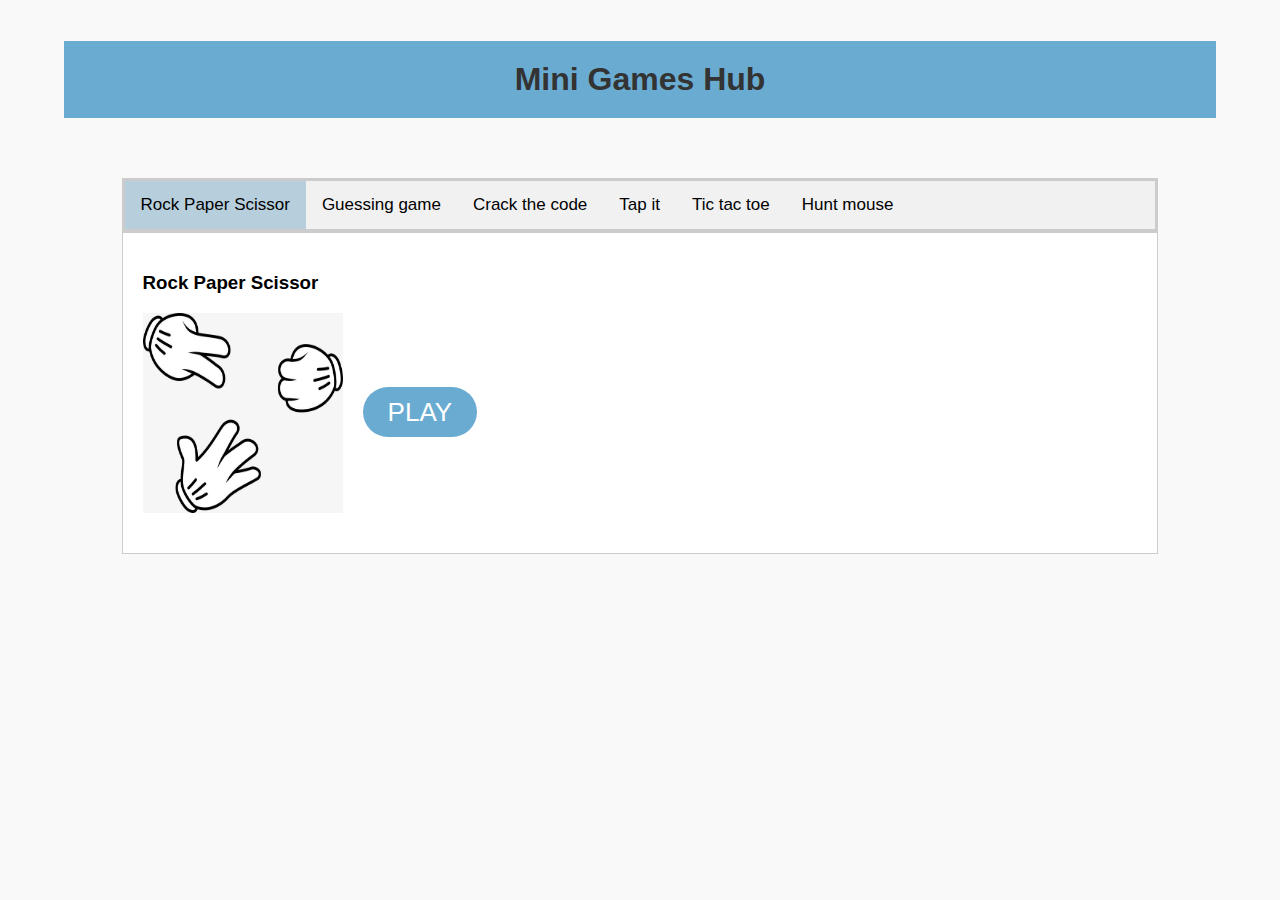
<file: index.html>
<!DOCTYPE html>
<html lang="en">
<head>
    <meta charset="UTF-8">
    <meta name="viewport" content="width=device-width, initial-scale=1.0">
    <title>Game Hub</title>
    <link rel="stylesheet" href="style.css">
</head>
<body>
    <div class="container">
        <h1 class="main-heading">Mini Games Hub</h1>

        <div class="tab-container">
            <div class="tab">
                <button class="tablinks" onclick="openGame(event, 'Game1')" id="defaultOpen">Rock Paper Scissor</button>
                <button class="tablinks" onclick="openGame(event, 'Game2')">Guessing game</button>
                <button class="tablinks" onclick="openGame(event, 'Game3')">Crack the code</button>
                <button class="tablinks" onclick="openGame(event, 'Game4')">Tap it</button>
                <button class="tablinks" onclick="openGame(event, 'Game5')">Tic tac toe</button>
                <button class="tablinks" onclick="openGame(event, 'Game6')">Hunt mouse</button>
            </div>

            <div id="Game1" class="tabcontent">
                <h3>Rock Paper Scissor</h3>
                <div class="game-details">
                    <img src="\images\Rock Paper Scissors, Scissors Drawing, Rock Drawing, Scissor Drawing PNG Transparent Clipart Image and PSD File for Free Download.jpeg" alt="Game 1 Image" class="game-image">
                    <p><a href="../games/rock_paper/index.html" target="_blank" class="btn">PLAY</a></p>
                </div>
            </div>

            <div id="Game2" class="tabcontent">
                <h3>Guessing game</h3>
                <div class="game-details">
                    <img src="images\image.png" alt="Game 2 Image" class="game-image">
                    <p><a href="games/guessing_game/index.html" target="_blank" class="btn">PLAY</a></p>
                </div>
            </div>

            <div id="Game3" class="tabcontent">
                <h3>Crack the code</h3>
                <div class="game-details">
                    <img src="images\maxresdefault.jpg" alt="Game 3 Image" class="game-image">
                    <p><a href="games/crack_code/index.html" target="_blank" class="btn">PLAY</a></p>
                </div>
            </div>

            <div id="Game4" class="tabcontent">
                <h3>Tap it</h3>
                <div class="game-details">
                    <img src="images\images.jpeg" alt="Game 4 Image" class="game-image">
                    <p><a href="games/tap_game/index.html" target="_blank" class="btn">PLAY</a></p>
                </div>
            </div>

            <div id="Game5" class="tabcontent">
                <h3>Tic tac toe</h3>
                <div class="game-details">
                    <img src="images\images2.png" alt="Game 5 Image" class="game-image">
                    <p><a href="games/tictac/index.html" target="_blank" class="btn">PLAY</a></p>
                </div>
            </div>

            <div id="Game6" class="tabcontent">
                <h3>Hunt mouse</h3>
                <div class="game-details">
                    <img src="images\images (1).jpeg" alt="Game 6 Image" class="game-image">
                    <p><a href="games/tap_mouse/index.html" target="_blank" class="btn">PLAY</a></p>
                </div>
            </div>
        </div>
    </div>

    <script>
        function openGame(evt, gameName) {
            var i, tabcontent, tablinks;
            tabcontent = document.getElementsByClassName("tabcontent");
            for (i = 0; i < tabcontent.length; i++) {
                tabcontent[i].style.display = "none";
            }
            tablinks = document.getElementsByClassName("tablinks");
            for (i = 0; i < tablinks.length; i++) {
                tablinks[i].className = tablinks[i].className.replace(" active", "");
            }
            document.getElementById(gameName).style.display = "block";
            evt.currentTarget.className += " active";
        }
        document.getElementById("defaultOpen").click();
    </script>
</body>
</html>
</file>
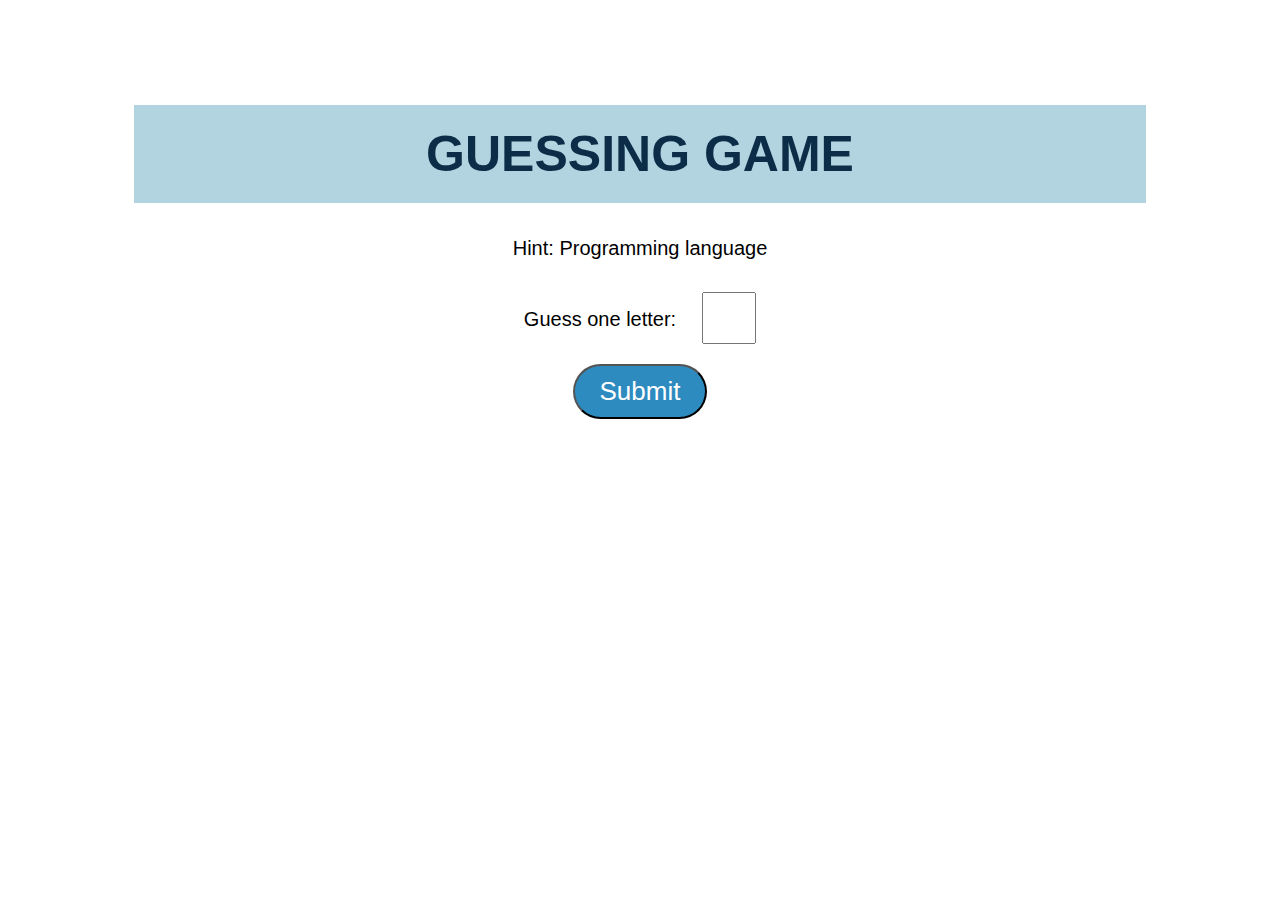
<file: games/guessing_game/index.html>
<!DOCTYPE html> 
<html> 

<head> 
	<title>Word Guessing Game</title> 
	<link rel="stylesheet" href="style.css" /> 
	<script src="script.js"></script> 
</head> 

<body> 
	<div class="card"> 
		<h1>GUESSING GAME</h1> 
		<p> 
			Hint: Programming language 
		</p> 
		<p id="displayWord"></p> 
		<p>Guess one letter: 

			<input type="text"
				maxlength="1"
				id="letter-input"> 
		</p> 
		<button onclick="guessLetter()" class="btn"> 
			Submit 
		</button> 
	</div> 
</body> 

</html>
</file>
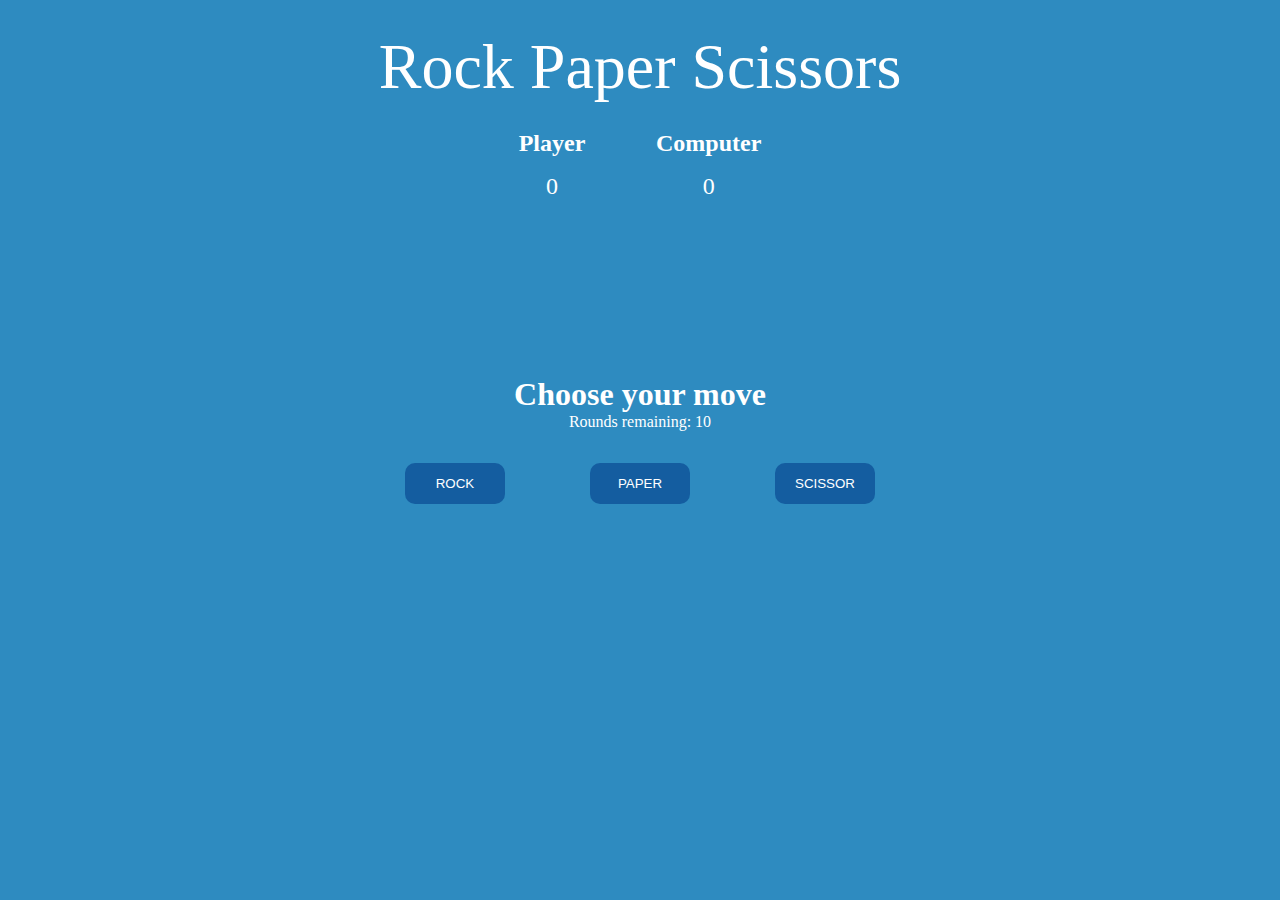
<file: games/rock_paper/index.html>
<!DOCTYPE html>
<html lang="en">
<head>
	<meta charset="UTF-8">
	<meta name="viewport"
		content="width=device-width, 
				initial-scale=1.0">
	<link rel="stylesheet" href="style.css">
	<title>Rock Paper Scissor</title>
</head>
<body>
	<section class="game">
		
		<div class="title">Rock Paper Scissors</div>
	
		<div class="score"> 
			<div class="playerScore">
				<h2>Player</h2>
				<p class="p-count count">0</p>

			</div>	 
			<div class="computerScore">
				<h2>Computer</h2>
				<p class="c-count count">0</p>

			</div>
		</div>
	
		<div class="move">Choose your move</div>
	
		<div class="movesleft">Rounds remaining: 10 </div>
		
		
		<div class="options">
			<button class="rock">ROCK</button>
			<button class="paper">PAPER</button>
			<button class="scissor">SCISSOR</button> 
		</div>
		
		
		<div class="result"></div>
		
		<button class="reload"></button>

	</section>

	<script src="script.js"></script>
</body>
</html>
</file>
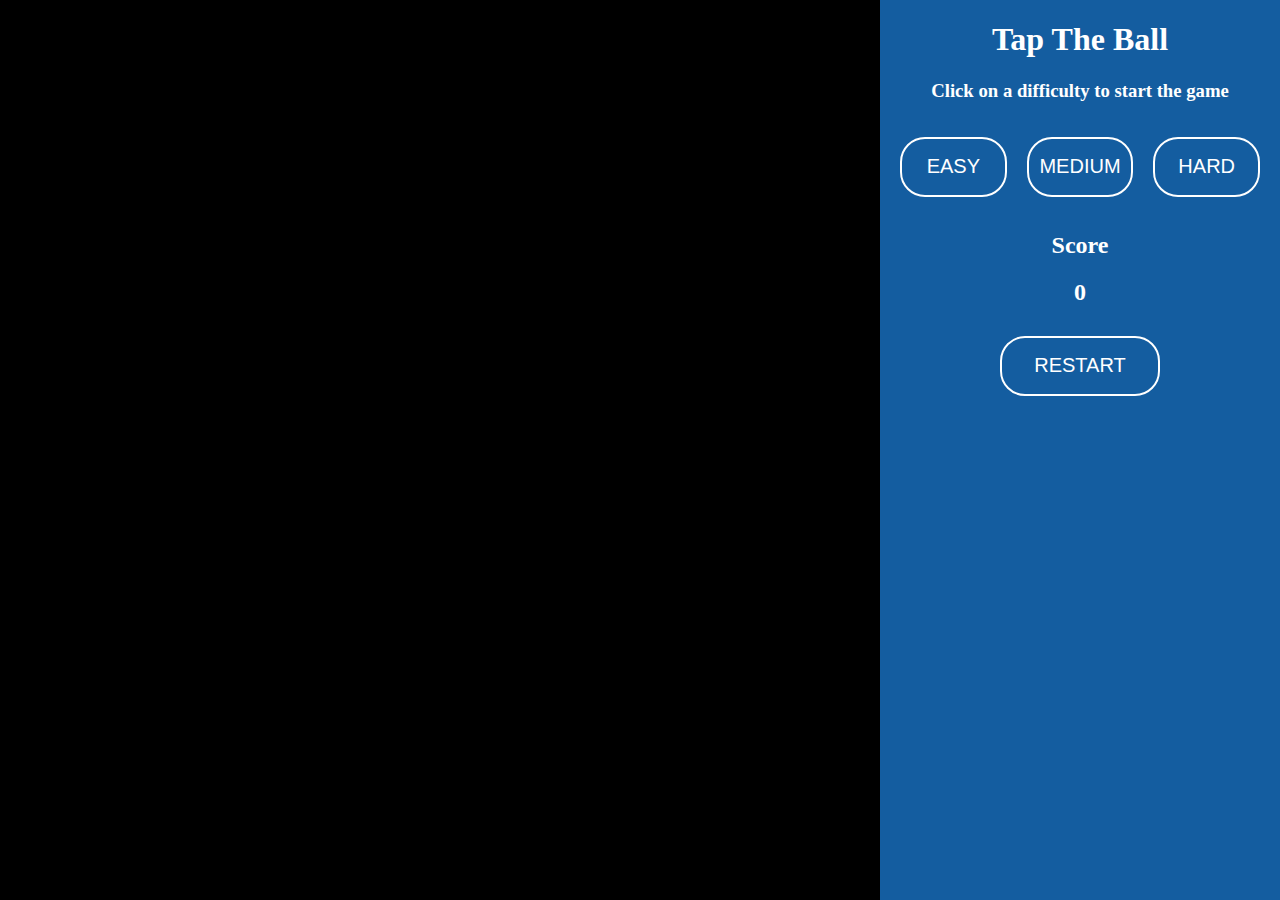
<file: games/tap_game/index.html>
<!DOCTYPE html> 
<html lang="en"> 

<head> 
	<title>Tap it</title>
	<style> 
		body { 
			margin: 0px; 
			background: #000; 
		} 

		.crcl { 
			width: 80px; 
			height: 80px; 
			border-radius: 100%; 
			position: relative; 
			background-image: url( 
               "image.png" 
				); 
			background-size: cover; 
			animation: movement; 
		} 

	 
		@keyframes movement { 
			0% { 
				left: 0px; 
				top: 0px 
			} 

			5% { 
				left: 300px; 
				top: 200px 
			} 

			10% { 
				left: 600px; 
				top: 100px 
			} 

			15% { 
				left: 600px; 
				top: 600px 
			} 

			20% { 
				left: 300px; 
				top: 600px 
			} 

			25% { 
				left: 600px; 
				top: 400px 
			} 

			30% { 
				left: 100px; 
				top: 0px 
			} 

			35% { 
				left: 600px; 
				top: 200px 
			} 

			40% { 
				left: 100px; 
				top: 500px 
			} 

			45% { 
				left: 0px; 
				top: 600px 
			} 

			50% { 
				left: 600px; 
				top: 600px 
			} 

			55% { 
				left: 300px; 
				top: 200px 
			} 

			60% { 
				left: 600px; 
				top: 100px 
			} 

			65% { 
				left: 800px; 
				top: 600px 
			} 

			70% { 
				left: 300px; 
				top: 600px 
			} 

			75% { 
				left: 600px; 
				top: 400px 
			} 

			80% { 
				left: 100px; 
				top: 0px 
			} 

			85% { 
				left: 600px; 
				top: 200px 
			} 

			90% { 
				left: 100px; 
				top: 500px 
			} 

			95% { 
				left: 0px; 
				top: 600px 
			} 

			100% { 
				left: 600px; 
				top: 200px; 
			} 
		} 

		.details { 
			float: right; 
			width: 400px; 
			height: 100vh; 
			position: relative; 
			background-color: #145DA0; 
			color: white; 
			display: block; 
			text-align: center; 
		} 

		.ground { 
			float: left; 
		} 

		.level { 
			display: flex; 
			margin: 10px; 
			margin-top: 25px; 
		} 

		.display_score { 
			margin-top: 25px; 
		} 

		button { 
			border-radius: 25px; 
			width: 8em; 
			height: 3em; 
			font-size: 20px; 
			border: 2px solid white; 
			background: transparent; 
			color: white; 
			margin: 10px; 
			cursor: pointer; 
		} 

		button:hover { 
			background-color: white; 
			color: #145DA0; 
			
			transition-duration: .5s; 
		} 
	</style> 
</head> 

<body> 
	<div class="ground"> 
		<div id="circle" onclick="count()"></div> 
	</div> 
	<div class="details"> 
		<h1>Tap The Ball</h1> 
		<h3>Click on a difficulty to start the game</h3> 
		<div class="level"> 
			<button onclick="easy()">EASY</button> 
			<button onclick="medium()">MEDIUM</button> 
			<button onclick="hard()">HARD</button> 
		</div> 
		<div class="display_score"> 
			<h2>Score</h2> 
			<h2 id="score">0</h2> 
		</div> 
		<button onclick="restart()">RESTART</button> 
	</div> 

	<script> 

		function easy() { 
			document.getElementById('circle') 
				.style.animationDuration = '20s'; 
			document.getElementById('circle') 
				.className = 'crcl'; 
		} 

		
		function medium() { 
			document.getElementById('circle') 
				.style.animationDuration = '15s'; 
			document.getElementById('circle') 
				.className = 'crcl'; 
		} 
		function hard() { 
			document.getElementById('circle') 
				.style.animationDuration = '12s'; 
			document.getElementById('circle') 
				.className = 'crcl'; 
		} 

		let cnt = 0; 

	
		function count() { 
			cnt = parseInt(1) + parseInt(cnt); 
			var scr = document.getElementById('score'); 
			scr.innerHTML = cnt; 
		} 

		function restart() { 
			window.location.reload(); 
		} 
	</script> 
</body> 
	
</html>
</file>
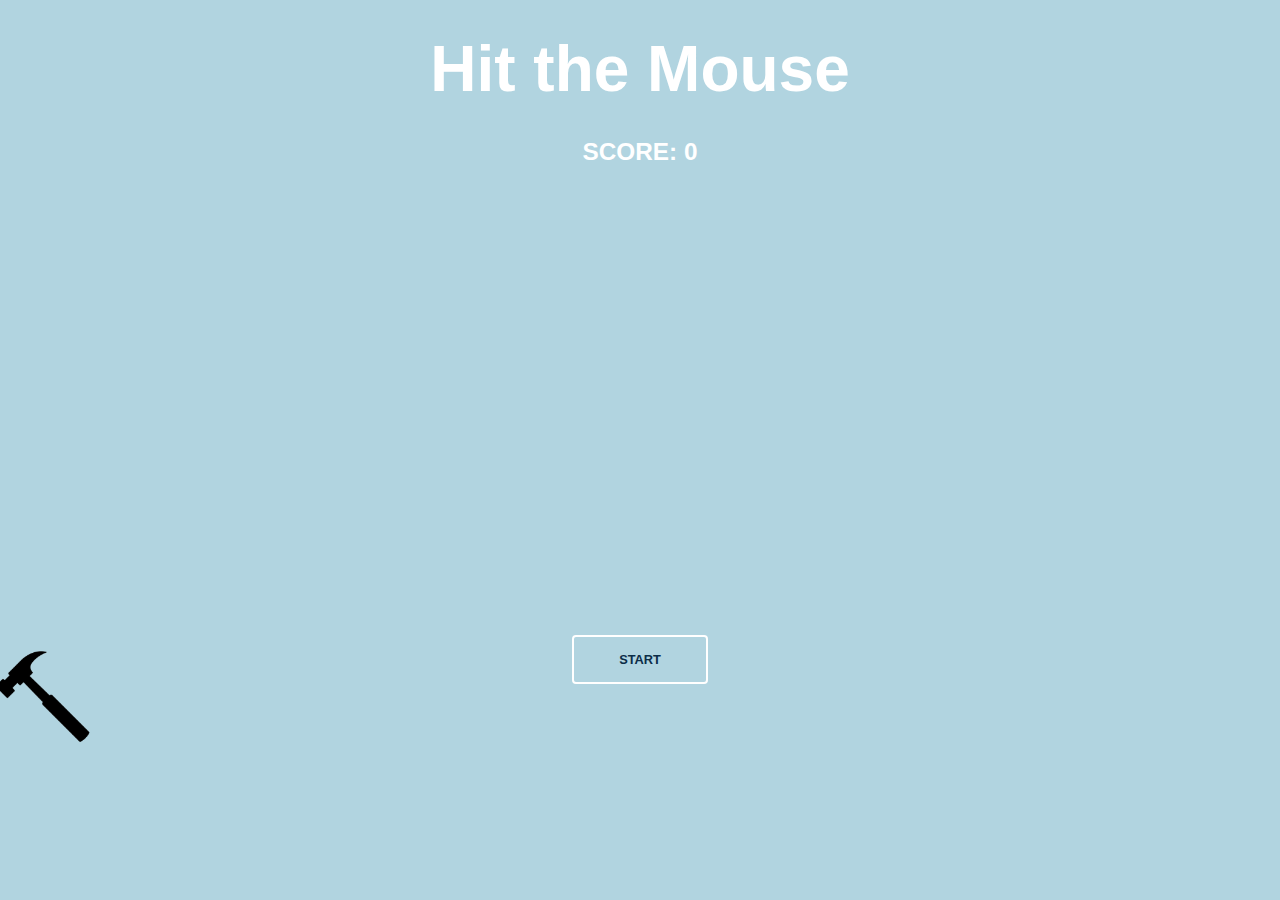
<file: games/tap_mouse/index.html>
<!DOCTYPE html> 
<html lang="en"> 

<head> 
	<title>Hit-The-Mouse</title> 
	<link rel="stylesheet" href="style.css"> 

	
	<link href= 
"https://fonts.googleapis.com/css2?family=Dancing+Script:wght@700&display=swap"
		rel="stylesheet"> 
	<link rel="preconnect"
		href="https://fonts.gstatic.com"> 
</head> 

<body> 
	<div class="heading"> 
		<h1>Hit the Mouse</h1> 
	</div> 

	<div class="score"> 
		<h3>SCORE: <span>0</span></h3> 
	</div> 

	<div class="holes"> 
		<div class="hole hole1"></div> 
		<div class="hole hole2"></div> 
		<div class="hole hole3"></div> 
		<div class="hole hole4"></div> 
		<div class="hole hole5"></div> 
	</div> 
	<div class="buttons"> 
		<button class="button start"> 
			START 
		</button> 

		<button class="button stop"> 
			STOP 
		</button> 
	</div> 

	<div class="hammer"> 
		<img src= 
'image.png'> 
	</div> 
	
	
	<script src="script.js"></script> 
</body> 

</html>
</file>
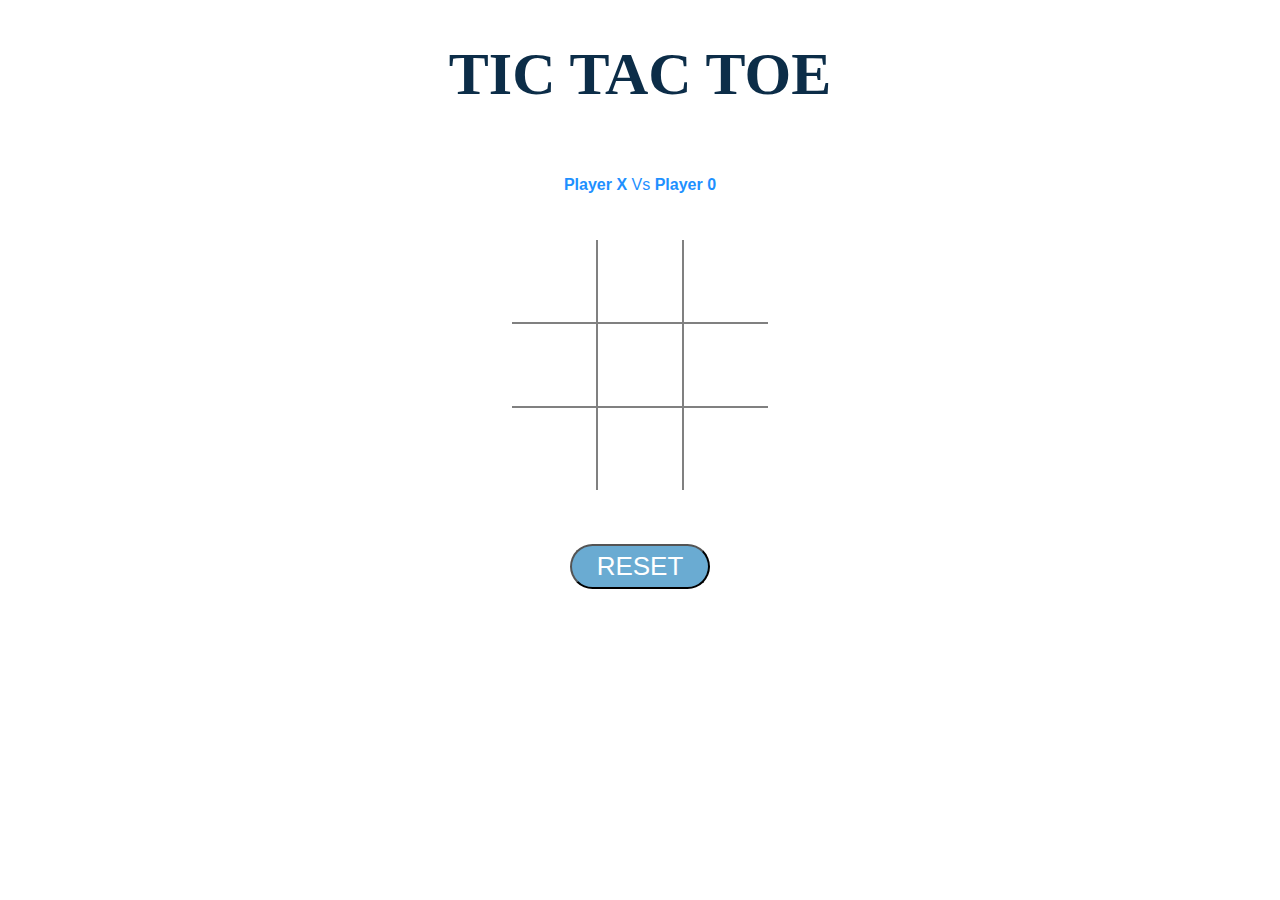
<file: games/tictac/index.html>
<!DOCTYPE html> 
<html> 
	
<head> 
	<meta name="viewport" content= 
		"width=device-width, initial-scale=1.0"> 
	
	<link rel="stylesheet" type="text/css" href="style.css"> 
	
	<script src="script.js"></script> 
</head> 

<body> 
	<div id="main"> 
		<h1>TIC TAC TOE</h1> 
		<p id="ins"> 
			<br><br>
			<b>Player X </b>Vs
			<b>Player 0</b> 
		</p> 
		<br><br> 
		<div class = "ui"> 
			<div class="row"> 
				<input type="text" id= "b1"
					class="cell" onclick="myfunc_3(); myfunc();"
					readonly> 
				<input type="text" id= "b2"
					class="cell" onclick="myfunc_4(); myfunc();"
					readonly> 
				<input type="text" id= "b3" class="cell"
					onclick="myfunc_5(); myfunc();"
					readonly> 
			</div> 
			<div class="row"> 
				<input type="text" id= "b4"
					class="cell" onclick="myfunc_6(); myfunc();"
					readonly> 
				<input type="text" id= "b5"
					class="cell" onclick="myfunc_7(); myfunc();"
					readonly> 
				<input type="text" id= "b6"
					class="cell" onclick="myfunc_8(); myfunc();"
					readonly> 
			</div> 
			<div class="row"> 
				<input type="text" id= "b7"
					class="cell" onclick="myfunc_9(); myfunc();"
					readonly> 
				<input type="text" id= "b8"
					class="cell" onclick="myfunc_10();myfunc();"
					readonly> 
				<input type="text" id= "b9"
					class="cell" onclick="myfunc_11();myfunc();"
					readonly> 
			</div> 
		</div> 
		<br><br><br> 
		
		<button  class ="btn" onclick="myfunc_2()"> 
			RESET 
		</button> 
		<br><br> 
		<p id="print"></p> 
	</div> 
</body> 

</html>
</file>
<file: style.css>
body {
    font-family: Arial, sans-serif;
    background-color: #f9f9f9;
    margin: 0;
    padding: 0;
}

.container {
    width: 90%;
    margin: 0 auto;
    padding: 20px;
}

.main-heading {
    text-align: center;
    margin-bottom: 20px;
    font-size: 2em;
    color: #333;
}

.tab-container {
    width: 90%;
    margin: 0 auto;
    padding: 40px;
}

.tab {
    overflow: hidden;
    border: 3px solid #ccc;
    background-color: #f1f1f1;
   
}

.tab button {
    background-color: inherit;
    float: left;
    border: none;
    outline: none;
    cursor: pointer;
    padding: 14px 16px;
    transition: 0.3s;
    font-size: 17px;
}

.tab button:hover {
    background-color: #B7CFDC;
}

.tab button.active {
    background-color:#B7CFDC;
}
.main-heading{
    padding: 20px;

    background-color:#6aabd2;
}
.btn {
    -webkit-border-radius: 60;
    -moz-border-radius: 60;
    border-radius: 60px;
    font-family: Arial;
    color: #ffffff;
    font-size: 26px;
    background: #6aabd2;
    padding: 10px 25px 10px 25px;
    text-decoration: none;
  }
  
  .btn:hover {
    background: #B7CFDC;
    text-decoration: none;
  }
.tabcontent {
    display: none;
    padding: 20px;
    padding-bottom: 40px;
    border-top: none;
    border: 1px solid #ccc;
    background-color: white;
    animation: fadeEffect 1s;
}

.game-details {
    display: flex;
    align-items: center;
}

.game-image {
    width: 200px;
    height: 200px;
    margin-right: 20px;
}

@keyframes fadeEffect {
    from {opacity: 0;} 
    to {opacity: 1;}
}
</file>
<file: games/guessing_game/style.css>
h1 { 
	background-color:#B1D4E0; 
	color: #0C2D48; 
	font-size: 50px; 
	padding: 2%; 
	/* width: 70vh; */
} 
p{
	font-size: 20px; 
}


.card { 
	min-width: 80%; 
	width: 50vh; 
	min-height: 50vh; 
	
	transition: 0.5s; 
	border-radius: 5px; 
	margin: auto; 
	padding: 5%; 
} 
.btn {
    -webkit-border-radius: 60;
    -moz-border-radius: 60;
    border-radius: 50px;
    font-family: Arial;
    color: #ffffff;
    font-size: 26px;
    background: #2E8BC0;
    padding: 10px 25px 10px 25px;
    text-decoration: none;
  }
  
  .btn:hover {
    background: #B7CFDC;
    text-decoration: none;
  }

body { 
	display: flex; 
	text-align: center; 
	font-family: "Gill Sans", 
				"Gill Sans MT", 
				Calibri, "Trebuchet MS", 
				sans-serif; 
} 

input { 
	width: 30px; 
	padding: 1%; 
	font-size: larger; 
	text-align: center; 
	margin-left: 2%; 
} 

#displayWord { 
	font-size: xx-large; 
}
</file>
<file: games/rock_paper/style.css>
*{
	padding: 0;
	margin: 0;
	box-sizing: border-box;
	background: #2E8BC0;
	color: #fff;
}
.game{
	display: flex;
	flex-direction: column;
	height: 100vh;
	width: 100vw;
	justify-content: center;
	align-items: center;
}

.title{
	position: absolute;
	top: 0;
	font-size: 4rem;
	z-index: 2;
	padding: 30px;
	
	
}

.score{
	display: flex;
	width: 30vw;
	justify-content: space-evenly;
	position: absolute;
	top: 130px;
	z-index: 1;
}

.p-count,.c-count{
	text-align: center;
	font-size: 1.5rem;
	margin-top: 1rem;
}

.options{
	display: flex;
	width: 50vw;
	justify-content: space-evenly;
	margin-top: 2rem;
}

.rock, .paper, .scissor{
	padding: 0.8rem;
	width: 100px;
	border-radius: 10px;
	background:#145DA0;
	outline: none;
	border-color:#145DA0;
	border: none;
	cursor: pointer;
}

.move{
	font-size: 2rem;
	font-weight: bold;
}

.reload {
	display: none;
	margin-top: 2rem;
	padding: 1rem;
	background: #145DA0;
	outline: none;
	border: none;
	border-radius: 10px;
	cursor: pointer;
}

.result{
	margin-top: 20px;
	font-size: 1.2rem;
}

@media screen and (max-width: 612px)
{ 
	.title{
		text-align: center;
	}
	.score{
		position: absolute;
		top: 200px;
		width: 100vw;
	}
	.options{
		width: 100vw;
	}
</file>
<file: games/tap_mouse/style.css>
* { 
	margin: 0; 
	padding: 0; 
	box-sizing: border-box; 
	font-family: Arial, Helvetica, sans-serif; 
	cursor: none; 
} 


body { 
	background-color:#B1D4E0; 
	color: white; 
	justify-content: center; 
} 

.heading { 
	font-size: 2em; 
	margin: 1em 0; 
	text-align: center; 
} 

.score { 
	font-size: 1.3em; 
	margin: 1em; 
	text-align: center; 
} 

.holes { 
	width: 600px; 
	height: 400px; 
	display: flex; 
	flex-wrap: wrap; 
	margin: 0 auto; 
} 

.hole { 
	flex: 1 0 33.33%; 
	overflow: hidden; 
	position: relative; 
} 

.hole:after { 
	display: block; 
	background: url( 
'https://media.geeksforgeeks.org/wp-content/uploads/20210302112038/hole2.png') 
		bottom center no-repeat; 
	background-size: contain; 
	content: ''; 
	width: 100%; 
	height: 70px; 
	position: absolute; 
	z-index: 20; 
	bottom: -30px; 
} 

.rat { 
	position: absolute; 
	z-index: 10; 
	height: 10vh; 
	bottom: 0; 
	left: 50%; 
	transform: translateX(-50%); 
	animation: move 0.5s linear; 
} 

.buttons { 
	margin: 3em 0 0 0; 
	text-align: center; 
} 

.button { 
	background-color: inherit; 
	padding: 15px 45px; 
	border: #fff 2px solid; 
	border-radius: 4px; 
	color: #0C2D48; 
	font-size: 0.8em; 
	font-weight: 900; 
	outline: none; 
} 


.stop { 
	display: none; 
} 

.hammer img { 
	position: absolute; 
	height: 125px; 
	z-index: 40; 
	transform: translate(-20px, -50px); 
	pointer-events: none; 
	animation: marne_wale_effects 0.1s ease; 
} 

@keyframes move { 
	from { 
		bottom: -60px; 
	} 
	to { 
		bottom: 0; 
	} 
} 

@keyframes marne_wale_effects { 
	from { 
		transform: rotate(0deg); 
	} 
	to { 
		transform: rotate(-40deg); 
	} 
}
</file>
<file: games/tictac/style.css>
h1 { 
	color: #0C2D48; 
	margin-bottom: -5px; 
		font-size: 60px;
} 
p { 
	margin-bottom: -10px; 
	padding: 20px;
} 
.ui { 
	display: flex; 
	flex-direction: column; 
	align-items: center; 
} 
.row { 
	display: flex; 
} 
.cell { 
	border: none; 
	width: 80px; 
	height: 80px; 
	display: flex; 
	align-items: center; 
	justify-content: center; 
	font-size: 24px; 
	text-align: center; 
	cursor: pointer; 
} 
.cell:active { 
	outline: none; 
} 
.btn {
    -webkit-border-radius: 60;
    -moz-border-radius: 60;
    border-radius: 60px;
    font-family: Arial;
    color: #ffffff;
    font-size: 26px;
    background: #6aabd2;
    padding: 5px 25px 5px 25px;
    text-decoration: none;
  }
  
  .btn:hover {
    background: #B7CFDC;
    text-decoration: none;
  }
/* 3*3 Grid */
#b1{ 
	border-bottom: 1px solid gray; 
	border-right: 1px solid gray; 
} 

#b2 { 
	border-bottom: 1px solid gray; 
	border-right: 1px solid gray; 
	border-left: 1px solid gray; 
} 

#b3 { 
	border-bottom: 1px solid gray; 
	border-left: 1px solid gray; 
} 

#b4 { 
	border-top: 1px solid gray; 
	border-bottom: 1px solid gray; 
	border-right: 1px solid gray; 
} 
	
#b5 { 
	border: 1px solid gray; 
} 

#b6 { 
	border-top: 1px solid gray; 
	border-bottom: 1px solid gray; 
	border-left: 1px solid gray; 
} 

#b7 { 
	border-top: 1px solid gray; 
	border-right: 1px solid gray; 
} 

#b8 { 
	border-top: 1px solid gray; 
	border-right: 1px solid gray; 
	border-left: 1px solid gray; 
} 

#b9 { 
	border-top: 1px solid gray; 
	border-left: 1px solid gray; 
} 
/* Reset Button */
#but { 
	box-sizing: border-box; 
	width: 95px; 
	height: 40px; 
	border: 1px solid dodgerblue; 
	margin-left: auto; 
	border-radius: 8px; 
	font-family: Verdana, 
		Geneva, Tahoma, sans-serif; 

	background-color: whitesmoke; 
	color: dodgerblue; 
	font-size: 20px; 
	cursor: pointer; 
} 

/* Player turn space */
#print { 
	font-family: Verdana, 
		Geneva, Tahoma, sans-serif; 
	color: dodgerblue; 
	font-size: 20px; 
} 

/* Main Container */
#main { 
	text-align: center; 
} 

/* Game Instruction Text */
#ins { 
	font-family: Verdana,Geneva, 
					Tahoma, sans-serif; 
	color: dodgerblue; 
}
</file>
